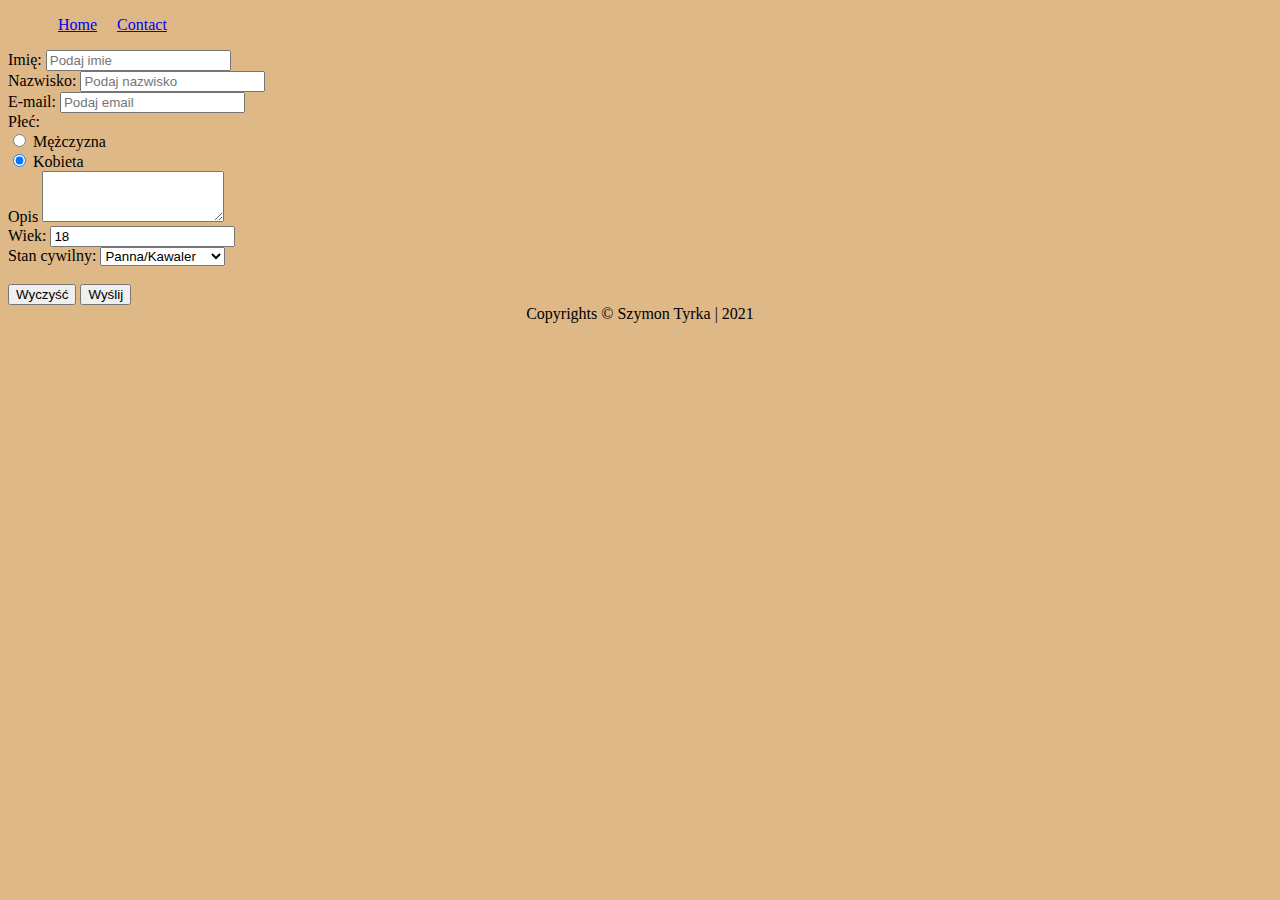
<file: contact.html>
<!DOCTYPE html>
<html lang="en">

<head>
    <meta charset="UTF-8">
    <title>Laboratorium 2 TAI - Szymon Tyrka</title>
    <link href="https://cdn.jsdelivr.net/npm/bootstrap@5.0.0-beta2/dist/css/bootstrap.min.css" rel="stylesheet"
        integrity="sha384-BmbxuPwQa2lc/FVzBcNJ7UAyJxM6wuqIj61tLrc4wSX0szH/Ev+nYRRuWlolflfl" crossorigin="anonymous">
    <link rel="stylesheet" href="style.css">
</head>

<div class="navbar">

</div>

<body>
    <form class="col-12 col-sm-5 " style="margin: auto;">
        <div class="mb-3">
            <label for="name" class="form-label">Imię:</label>
            <input type="text" class="form-control" id="name" name="name" placeholder="Podaj imie">
        </div>
        <div class="mb-3">
            <label for="surname" class="form-label">Nazwisko:</label>
            <input type="text" class="form-control" id="surname" name="surname" placeholder="Podaj nazwisko">
        </div>
        <div class="mb-3">
            <label for="email" class="form-label">E-mail:</label>
            <input type="text" class="form-control" id="email" name="email" placeholder="Podaj email">
        </div>

        <div class="sex">
            <div><label class="form-label">Płeć:</label></div>
            <div class="form-check form-check-inline">
                <input class="form-check-input" type="radio" name="sex" id="man" value="man" required>
                <label class="form-check-label" for="man">Mężczyzna</label>
            </div>
            <div class="form-check form-check-inline">
                <input class="form-check-input" type="radio" name="sex" id="woman" value="woman" checked required>
                <label class="form-check-label" for="woman">Kobieta</label>
            </div>
        </div>

        <div class="mb-3">
            <label for="description" class="form-label">Opis</label>
            <textarea class="form-control" id="description" name="description" rows="3"></textarea>
        </div>
        <div class="form-outline">
            <label class="form-label" for="age">Wiek:</label>
            <input type="number" id="age" name="age" class="form-control" min="18" value="18" />
        </div>

        <div class="select">
            <label for="martitial" class="form-label">Stan cywilny:</label>
            <select class="form-select" id="martitial">
                <option value="1" selected>Panna/Kawaler</option>
                <option value="2">Mężatka/Żonaty</option>
                <option value="3">Wdowa/Wdowiec</option>
            </select>
        </div>
        <br>
        <button type="submit" class="btn btn-secondary">Wyczyść</button>
        <button type="reset" class="btn btn-primary">Wyślij</button>
    </form>

    <footer class="footerCenter">
        Copyrights &copy; Szymon Tyrka | 2021
    </footer>

    <div class="scroll">
        <button class="btn btn-success">
            Do góry
        </button>
    </div>

    <script src="js/navbar.js"></script>
    <script src="js/scroll.js"></script>

</body>

</html>
</file>
<file: style.css>
html {
	scroll-behavior: smooth;
}
  
body {
    background-color: burlywood;
}

.img {
	width: 100px;
	height: auto;
}

.footerCenter {
	display: flex;
	flex-direction: row;
	justify-content: center;
 }
 
a {
	display: inline-block;
	padding: 0px 10px;
}

ul li {
	display: inline;
}

.scroll {
    position: fixed;
    bottom: 30px;
    right: 30px;
	display: none;
}
</file>
